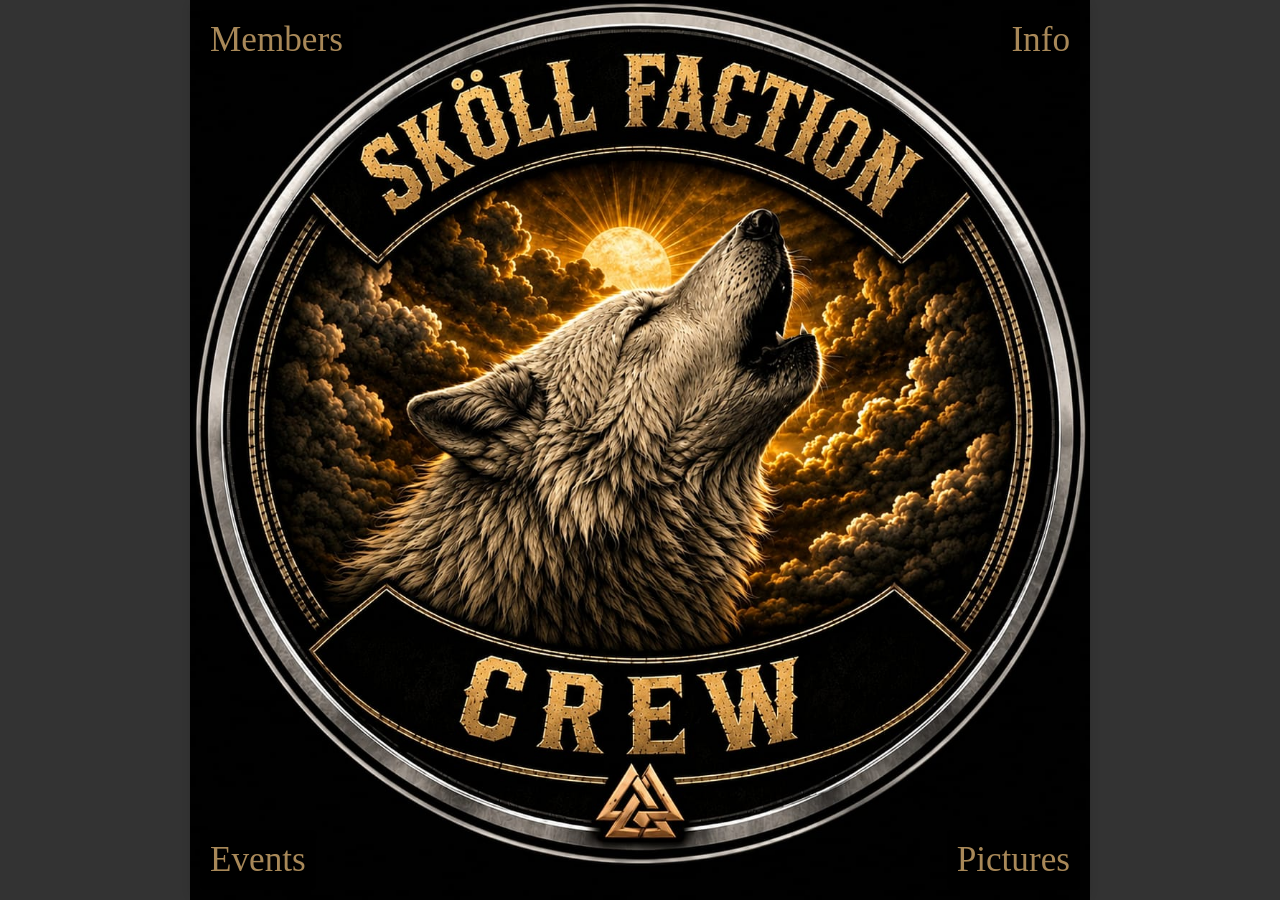
<file: index.html>
<!DOCTYPE html>
<html lang="en">
<head>
  <meta charset="UTF-8">
  <meta name="viewport" content="width=device-width, initial-scale=1.0">
  <title>Sköll Faction</title>
  <link rel="stylesheet" href="styles.css">
</head>
<body>
  <div class="square">
    <!-- Logo in the center -->
    <div class="logo">
      <img src="logo.png" alt="Logo">
    </div>

    <!-- Corner Links -->
    <a href="Members.html" class="corner-link top-left">Members</a>
    <a href="Contact.html" class="corner-link top-right">Info</a>
    <a href="Events.html" class="corner-link bottom-left">Events</a>
    <a href="images.html" class="corner-link bottom-right">Pictures</a>
  </div>
</body>
</html>
</file>
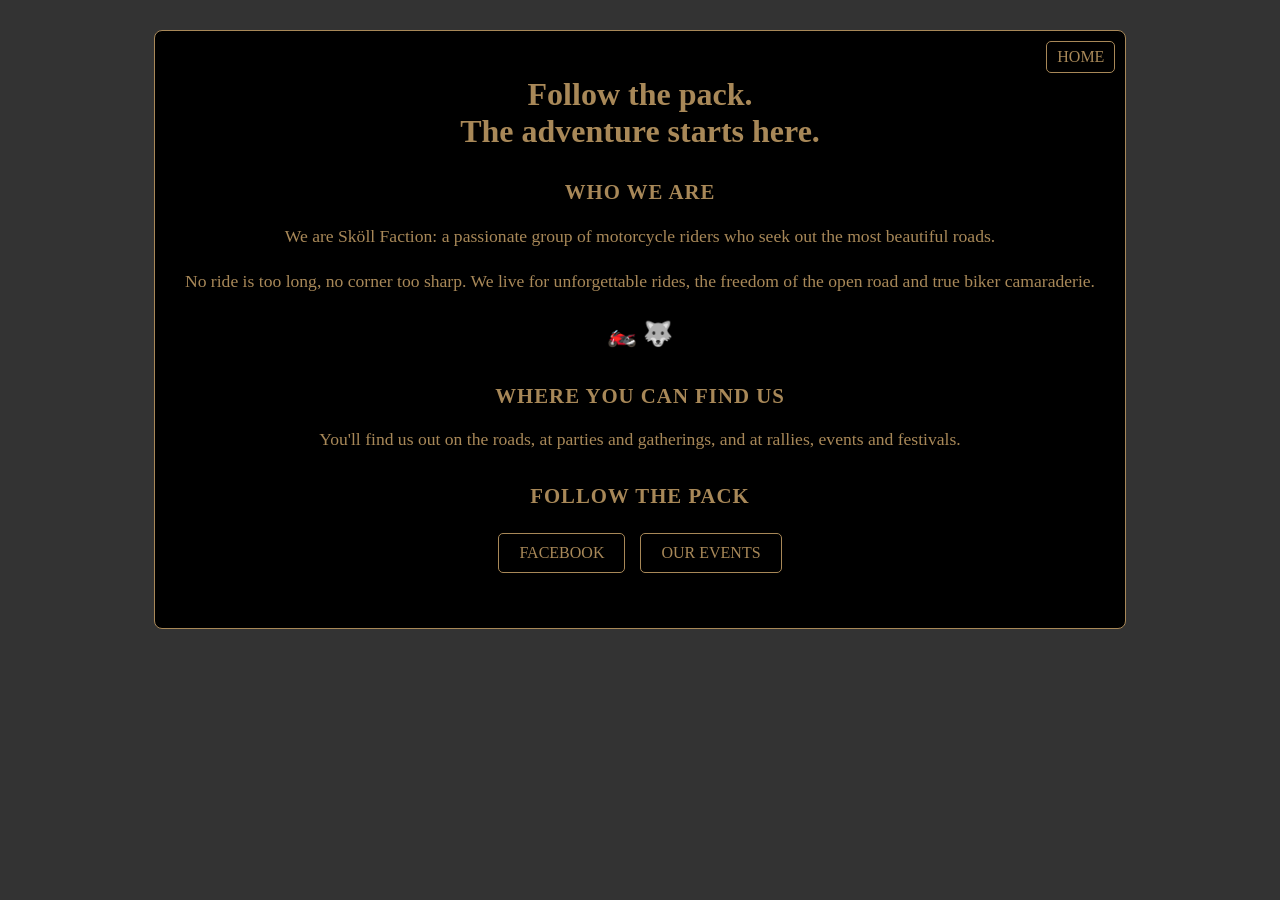
<file: Contact.html>
<!DOCTYPE html>
<html lang="en">
<head>
  <meta charset="UTF-8">
  <meta name="viewport" content="width=device-width, initial-scale=1.0">
  <title>Sköll Faction 2.0</title>
  <link rel="stylesheet" href="styles.css">
</head>
<body class="contact-page">
  <div class="container">
    <div class="box contact-box">
      <a href="index.html" class="corner-link top-right home-link">HOME</a>

      <h1>Follow the pack.<br>The adventure starts here.</h1>

      <h2>WHO WE ARE</h2>

      <p>
        We are Sköll Faction: a passionate group of motorcycle riders
        who seek out the most beautiful roads.
      </p>

      <p>
        No ride is too long, no corner too sharp. We live for
        unforgettable rides, the freedom of the open road and
        true biker camaraderie.
      </p>

      <p class="contact-symbols">🏍️ 🐺</p>

      <h2>WHERE YOU CAN FIND US</h2>

      <p>
        You'll find us out on the roads, at parties and gatherings,
        and at rallies, events and festivals.
      </p>

      <h2>FOLLOW THE PACK</h2>

      <div class="contact-links">
        <a href="https://www.facebook.com/p/Sk%C3%B6ll-faction-61588805221133/"
           target="_blank" rel="noopener noreferrer" class="contact-link">
          FACEBOOK
        </a>

        <a href="Events.html" class="contact-link">
          OUR EVENTS
        </a>
      </div>
    </div>
  </div>
</body>
</html>
</file>
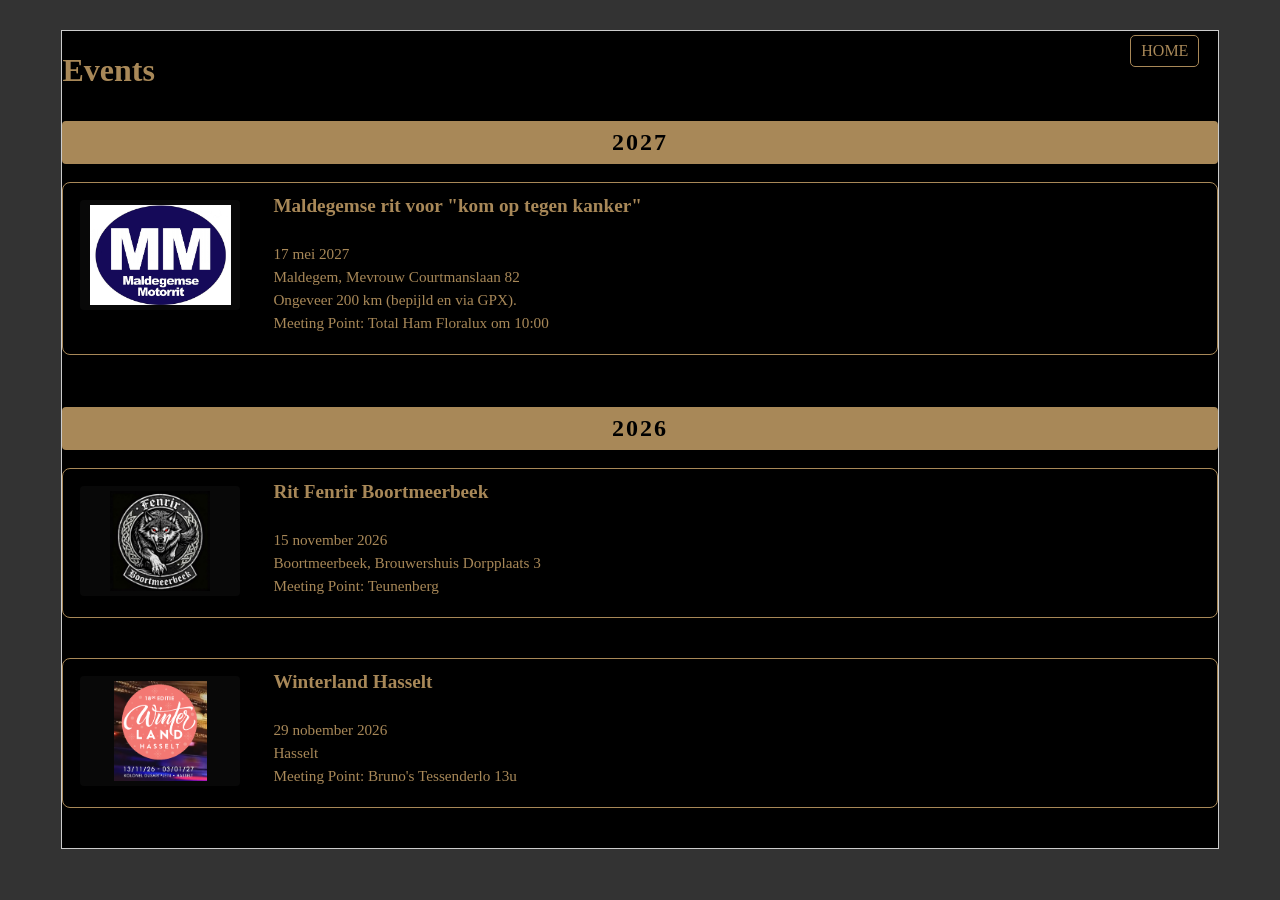
<file: Events.html>
﻿<!DOCTYPE html>
<html lang="en">
<head>
  <meta charset="UTF-8">
  <meta name="viewport" content="width=device-width, initial-scale=1.0">
  <title>Sköll Faction 2.0</title>
  <link rel="stylesheet" href="styles.css">
</head>
<body class="events-page">
  <div class="container">
    <div class="box">
      <h1>Events</h1>
      <a href="index.html" class="corner-link home-link">HOME</a>
      <h2 class="events-year">2027</h2>
      <div class="events-grid">
      <div class="event-card">
        <a class="event-image-link" href="https://www.maldegemsemotorrit.be/" target="_blank" rel="noopener noreferrer">
          <img class="event-image" src="Images/Events/Screenshot 2026-10-12 210836.png" alt="">
        </a>
        <div class="event-title">
          <h2><a href="https://www.maldegemsemotorrit.be/" target="_blank" rel="noopener noreferrer">Maldegemse rit voor "kom op tegen kanker"</a></h2>
        </div>
        <div class="event-info">
          <p>17 mei 2027</p>
          <p>Maldegem, Mevrouw Courtmanslaan 82</p>
          <p>Ongeveer 200 km (bepijld en via GPX).</p>
          <p>Meeting Point: Total Ham Floralux om 10:00</p>
        </div>
      </div>
      </div>
      <h2 class="events-year">2026</h2>
      <div class="events-grid">
      <div class="event-card">
        <a class="event-image-link" href="https://mtcfenrir.be/" target="_blank" rel="noopener noreferrer">
          <img class="event-image" src="Images/Events/logofenrir-2-1024x1024.png" alt="">
        </a>
        <div class="event-title">
          <h2><a href="https://mtcfenrir.be/" target="_blank" rel="noopener noreferrer">Rit Fenrir Boortmeerbeek</a></h2>
        </div>
        <div class="event-info">
          <p>15 november 2026</p>
          <p>Boortmeerbeek, Brouwershuis Dorpplaats 3</p>
          <p></p>
          <p>Meeting Point: Teunenberg</p>
        </div>
      </div>
      <div class="event-card">
        <a class="event-image-link" href="https://www.winterland.be/" target="_blank" rel="noopener noreferrer">
          <img class="event-image" src="Images/Events/WinterlandHassselt.png" alt="">
        </a>
        <div class="event-title">
          <h2><a href="https://www.winterland.be/" target="_blank" rel="noopener noreferrer">Winterland Hasselt</a></h2>
        </div>
        <div class="event-info">
          <p>29 nobember 2026</p>
          <p>Hasselt</p>
          <p></p>
          <p>Meeting Point: Bruno's Tessenderlo 13u</p>
        </div>
      </div>
      </div>
    </div>
  </div>
</body>
</html>
</file>
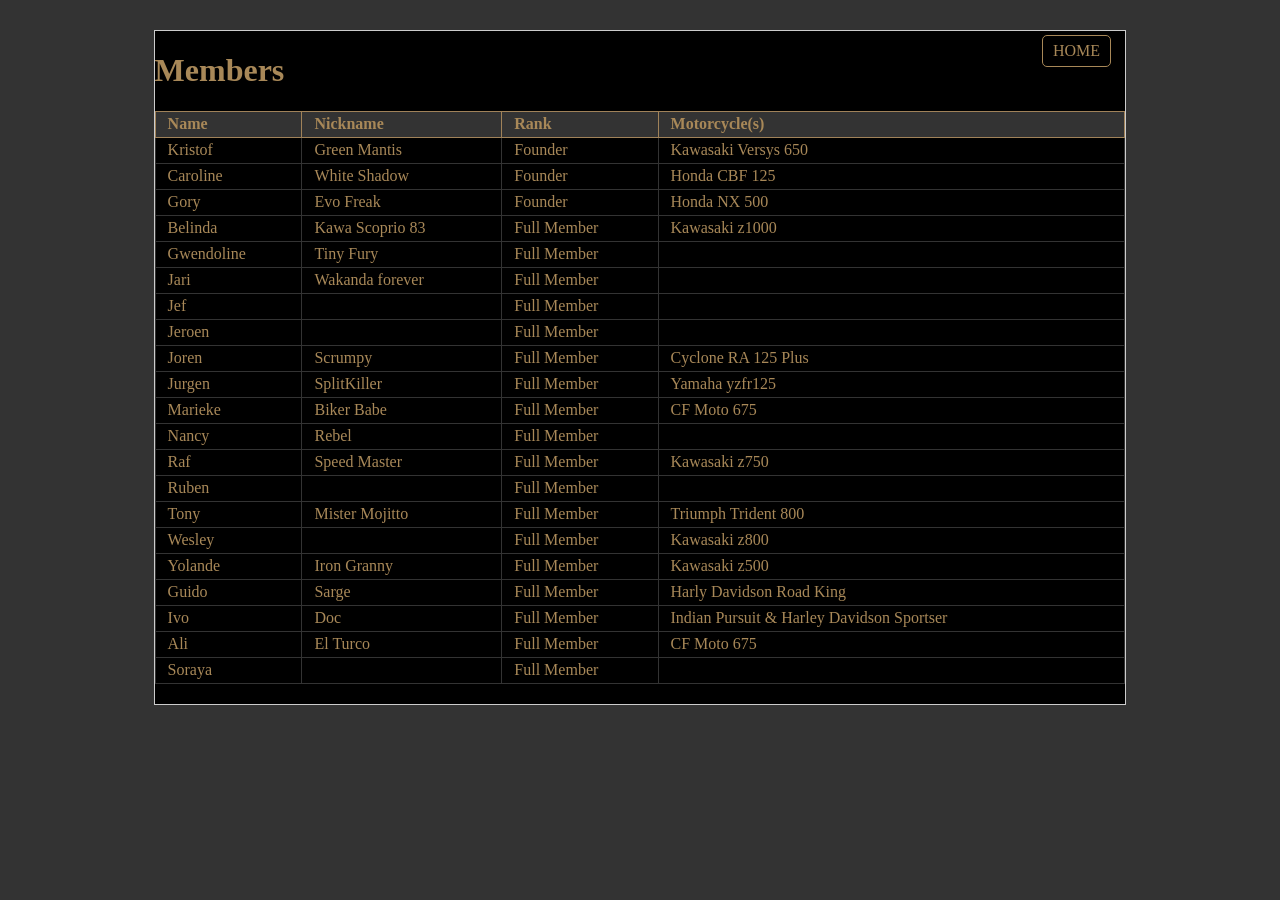
<file: Members.html>
<!DOCTYPE html> 
<html lang="en"> 
<head> 
  <meta charset="UTF-8"> 
  <meta name="viewport" content="width=device-width, initial-scale=1.0"> 
  <title>Sk�ll Faction 2.0</title> 
  <link rel="stylesheet" href="styles.css"> 
</head> 
<body class="members-page"> 
  <div class="container"> 
    <div class="box"> 
    <a href="index.html" class="corner-link home-link members-home-link">HOME</a> 
		 <h1>Members</h1> 
		 <table> 
			<thead> 
			  <tr> 
				<th>Name</th> 
				<th>Nickname</th> 
				<th>Rank</th> 
				<th>Motorcycle(s)</th> 
			  </tr> 
			</thead> 
			<tbody> 
<tr> <td>Kristof</td><td>Green Mantis</td><td>Founder</td><td>Kawasaki Versys 650</td></tr> 
<tr> <td>Caroline</td><td>White Shadow</td><td>Founder</td><td>Honda CBF 125</td></tr> 
<tr> <td>Gory</td><td>Evo Freak</td><td>Founder</td><td>Honda NX 500</td></tr> 
<tr> <td>Belinda</td><td>Kawa Scoprio 83</td><td>Full Member</td><td>Kawasaki z1000</td></tr> 
<tr> <td>Gwendoline</td><td>Tiny Fury</td><td>Full Member</td><td></td></tr> 
<tr> <td>Jari</td><td>Wakanda forever</td><td>Full Member</td><td></td></tr> 
<tr> <td>Jef</td><td></td><td>Full Member</td><td></td></tr> 
<tr> <td>Jeroen</td><td></td><td>Full Member</td><td></td></tr> 
<tr> <td>Joren</td><td>Scrumpy</td><td>Full Member</td><td>Cyclone RA 125 Plus</td></tr> 
<tr> <td>Jurgen</td><td>SplitKiller</td><td>Full Member</td><td>Yamaha yzfr125</td></tr> 
<tr> <td>Marieke</td><td>Biker Babe</td><td>Full Member</td><td>CF Moto 675</td></tr> 
<tr> <td>Nancy</td><td>Rebel</td><td>Full Member</td><td></td></tr> 
<tr> <td>Raf</td><td>Speed Master</td><td>Full Member</td><td>Kawasaki z750</td></tr> 
<tr> <td>Ruben</td><td></td><td>Full Member</td><td></td></tr> 
<tr> <td>Tony</td><td>Mister Mojitto</td><td>Full Member</td><td>Triumph Trident 800</td></tr> 
<tr> <td>Wesley</td><td></td><td>Full Member</td><td>Kawasaki z800</td></tr> 
<tr> <td>Yolande</td><td>Iron Granny</td><td>Full Member</td><td>Kawasaki z500</td></tr> 
<tr> <td>Guido</td><td>Sarge</td><td>Full Member</td><td>Harly Davidson Road King</td></tr> 
<tr> <td>Ivo</td><td>Doc</td><td>Full Member</td><td>Indian Pursuit & Harley Davidson Sportser</td></tr> 
<tr> <td>Ali</td><td>El Turco</td><td>Full Member</td><td>CF Moto 675</td></tr> 
<tr> <td>Soraya</td><td></td><td>Full Member</td><td></td></tr> 
			</tbody> 
		  </table> 
	   </div> 
  </div> 
</body> 
</html>
</file>
<file: styles.css>
/* =========================================================
   GENERAL STYLING
   ========================================================= */

body, html {
    margin: 0;
    padding: 0;
    width: 100%;
    height: 100%;
    display: flex;
    justify-content: center;
    align-items: flex-start;
    background-color: #333333;
    color: orange;
}

/* Main square */
.square {
    position: relative;
    width: 100vmin;
    height: 100vmin;
    background-color: black;
    color: orange;
    display: block;
    box-shadow: 0 0 10px rgba(0, 0, 0, 0.1);
    border-radius: 10px;
}

.container {
    display: flex;
    flex-direction: column;
    position: relative;
    width: 80%;
    min-height: 100vh;
    align-items: center;
    overflow-y: auto;
    padding-top: 20px;
    box-sizing: border-box;
}

/* Centered logo */
.logo {
    width: 100%;
    height: 100%;
    display: flex;
    justify-content: center;
    align-items: center;
    overflow: hidden;
}

.logo img {
    width: auto;
    height: 100%;
    object-fit: contain;
}

/* Corner links */
.corner-link {
    position: absolute;
    text-decoration: none;
    color: #A88858;
    font-size: 2.2rem;
    padding: 10px;
    background-color: black;
    border-radius: 5px;
    transition: background-color 0.3s;
}

.top-left {
    top: 10px;
    left: 10px;
}

.top-right {
    top: 10px;
    right: 10px;
}

.bottom-left {
    bottom: 10px;
    left: 10px;
}

.bottom-right {
    bottom: 10px;
    right: 10px;
}

.corner-link:hover {
    background-color: #ddd;
}

.box {
    width: 95%;
    padding: 0 0 20px;
    margin: 10px 10px 20px;
    background-color: black;
    color: #A88858;
    border: 1px solid #ccc;
}

table {
    width: 100%;
    border-collapse: collapse;
}

th, td {
    border: 1px solid #000;
    border-color: #333;
    padding: 0;
    text-align: left;
    height: 25px;
    padding-left: 12px;
}

th {
    border-color: #A08259;
    background-color: #333;
}

a {
    color: #A88858;
}

a:hover {
    text-decoration: underline;
}

/* =========================================================
   SMARTPHONE / SMALL SCREENS - GENERAL
   ========================================================= */

@media (max-width: 600px) {
    html,
    body {
        width: 100%;
        height: 100%;
        margin: 0;
        padding: 0;
        overflow: hidden;
    }

    .square {
        position: relative;
        width: 100%;
        height: 100%;
        min-height: 0;
        border-radius: 0;
        overflow: hidden;
    }

    .logo {
        width: 100%;
        height: 100%;
        display: flex;
        justify-content: center;
        align-items: center;
        overflow: hidden;
    }

    .logo img {
        width: 92%;
        height: auto;
        max-height: calc(100% - 80px);
        object-fit: contain;
    }

    .corner-link {
        font-size: 1.3rem;
        padding: 6px;
    }

    .top-left {
        top: 8px;
        left: 8px;
    }

    .top-right {
        top: 8px;
        right: 8px;
    }

    .bottom-left {
        bottom: 8px;
        left: 8px;
    }

    .bottom-right {
        bottom: 8px;
        right: 8px;
    }
}

/* =========================================================
   CONTACT PAGE
   ========================================================= */

body.contact-page {
    display: block;
    min-height: 100vh;
    height: auto;
    background-color: #333333;
    color: #A88858;
    overflow-y: auto;
}

body.contact-page .container {
    width: 80%;
    min-height: auto;
    margin: 0 auto;
    padding-top: 20px;
    overflow: visible;
    align-items: center;
}

body.contact-page .contact-box {
    position: relative;
    box-sizing: border-box;
    padding: 30px 25px;
    border: 1px solid #A88858;
    border-radius: 8px;
    text-align: center;
}

body.contact-page h1 {
    color: #A88858;
    font-size: 2rem;
    margin: 15px 0 25px;
}

body.contact-page h2 {
    color: #A88858;
    font-size: 1.3rem;
    margin: 30px 0 12px;
    letter-spacing: 1px;
}

body.contact-page .contact-symbols {
    font-size: 1.5rem;
    margin: 20px 0;
}

body.contact-page p {
    color: #A88858;
    font-size: 1.1rem;
    line-height: 1.6;
}

body.contact-page .contact-links {
    display: flex;
    justify-content: center;
    flex-wrap: wrap;
    gap: 15px;
    margin: 25px 0;
}

body.contact-page .contact-link {
    display: inline-block;
    padding: 10px 20px;
    color: #A88858;
    background-color: black;
    border: 1px solid #A88858;
    border-radius: 5px;
    text-decoration: none;
    transition: background-color 0.3s, color 0.3s;
}

body.contact-page .contact-link:hover {
    background-color: #A88858;
    color: black;
}

body.contact-page .contact-text {
    margin-top: 25px;
}

@media (max-width: 600px) {
    body.contact-page .container {
        width: 95%;
        padding-top: 10px;
    }

    body.contact-page .contact-box {
        width: 100%;
        margin: 10px 0 20px;
        padding: 25px 12px;
        text-align: center;
    }

    body.contact-page h1 {
        font-size: 1.5rem;
        margin: 35px 0 20px;
        text-align: center;
    }

	body.contact-page h2 {
		font-size: 1.1rem;
		margin: 24px 0 10px;
	}

    body.contact-page p {
        font-size: 1rem;
        text-align: center;
    }

    body.contact-page .contact-links {
        display: flex;
        flex-direction: row;
        justify-content: center;
        align-items: center;
        flex-wrap: nowrap;
        gap: 8px;
        margin: 25px 0;
    }

    body.contact-page .contact-link {
        padding: 9px 12px;
        font-size: 0.9rem;
        white-space: nowrap;
    }

    body.contact-page .contact-text {
        text-align: center;
    }
}

/* =========================================================
   MEMBERS PAGE
   ========================================================= */

.members-page {
    display: block;
    min-height: 100vh;
    height: auto;
    overflow-y: auto;
    overflow-x: hidden;
    background-color: #333333;
}

.members-page .container {
    width: 80%;
    min-height: auto;
    margin: 0 auto;
    padding-top: 20px;
    overflow: visible;
    align-items: center;
}

.members-page .box {
    box-sizing: border-box;
}

/* HOME link on Members page */
body.members-page .members-home-link {
    top: 35px;
    right: 4%;
}

/* Members page on smartphones */
@media (max-width: 600px) {
    html:has(body.members-page) {
        height: auto;
        min-height: 100%;
        overflow-y: auto;
        overflow-x: hidden;
    }

    body.members-page {
        height: auto;
        min-height: 100%;
        overflow-y: auto;
        overflow-x: hidden;
    }

    body.members-page .container {
        width: 95%;
        min-height: auto;
        overflow: visible;
        padding-top: 10px;
    }

    body.members-page .box {
        width: 100%;
        margin: 10px 0 20px;
    }
	
	body.members-page .members-home-link {
		top: 32px;
		right: 12px;
	}	
}

/* =========================================================
   IMAGE GALLERY
   ========================================================= */

body.images-page {
    display: block;
    width: auto;
    height: auto;
    min-height: 100%;
    margin: 0;
    padding: 0;
    background-color: #333333;
    color: #A88858;
    overflow-y: auto;
    overflow-x: hidden;
}

body.images-page .gallery-container-page {
    display: block;
    position: relative;
    width: auto;
    min-height: 100vh;
    margin: 0;
    padding: 20px;
    box-sizing: border-box;
    overflow: visible;
}

/* HOME link on Images page */
body.images-page .images-home-link {
    top: 20px;
    right: 20px;
}

body.images-page h1 {
    margin-top: 0.67em;
    margin-bottom: 0.67em;
    color: #A88858;
}

body.images-page .menu {
    margin: 20px 0;
}

body.images-page .menu label {
    margin: 0 10px;
    padding: 10px 20px;
    background-color: black;
    color: #A88858;
    border: 1px solid #A88858;
    text-decoration: none;
    cursor: pointer;
    border-radius: 5px;
    display: inline-block;
    transition: background-color 0.3s, color 0.3s;
}

body.images-page .menu label:hover {
    background-color: #A88858;
    color: black;
}

body.images-page .menu input {
    display: none;
}

body.images-page .gallery-container {
    margin-top: 20px;
}

body.images-page .gallery {
    display: none;
    margin-top: 20px;
}


body.images-page .gallery-scroll-hint {
    color: #A88858;
    font-size: 14px;
    margin: 10px;
    opacity: 0.9;
}

body.images-page .gallery-heading {
    color: #A88858;
    font-size: 18px;
    margin: 20px 10px 10px;
}

body.images-page .gallery video {
    display: block;
    width: 100%;
    max-width: 640px;
    height: auto;
    margin: 10px 0;
    border: 1px solid #A88858;
    border-radius: 5px;
    background-color: black;
}

body.images-page .gallery-separator {
    border: 0;
    border-top: 1px solid #A88858;
    margin: 20px 0;
    width: 100%;
}


body.images-page .gallery img {
    width: auto;
    max-width: 150px;
    height: auto;
    margin: 10px;
    border: 2px solid #A88858;
    border-radius: 5px;
    cursor: pointer;
    box-sizing: content-box;
}

body.images-page input[type="radio"]:checked + label {
    color: black;
    background-color: #A88858;
}

/* =========================================================
   IMAGE GALLERY - LIGHTBOX
   ========================================================= */

body.images-page .lightbox {
    display: none;
    position: fixed;
    top: 0;
    left: 0;
    width: 100%;
    height: 100%;
    background: rgba(0, 0, 0, 0.8);
    z-index: 1000;
    justify-content: center;
    align-items: center;
}

body.images-page .lightbox img {
    max-width: 90%;
    max-height: 80%;
    width: auto;
    height: auto;
}

body.images-page .lightbox .nav-button {
    position: absolute;
    top: 50%;
    transform: translateY(-50%);
    font-size: 30px;
    color: white;
    background: rgba(0, 0, 0, 0.5);
    padding: 10px;
    cursor: pointer;
    border: none;
}

body.images-page .lightbox .prev {
    left: 10px;
}

body.images-page .lightbox .next {
    right: 10px;
}

body.images-page .lightbox .close {
    position: absolute;
    top: 10px;
    right: 10px;
    color: white;
    font-size: 30px;
    cursor: pointer;
}


/* Gallery image loading indicator */
.gallery-image-wrap {
    position: relative;
    display: inline-block;
    max-width: 100%;
    min-height: 100px;
    background-color: #080808;
    vertical-align: top;
}

.gallery-image-wrap img {
    display: block;
    opacity: 0;
    transition: opacity 0.25s ease;
}

.gallery-image-wrap.is-loaded img {
    opacity: 1;
}

.gallery-image-wrap.is-loading::after {
    content: "";
    position: absolute;
    top: 50%;
    left: 50%;
    width: 28px;
    height: 28px;
    margin: -16px 0 0 -16px;
    border: 3px solid #333;
    border-top-color: #A88858;
    border-radius: 50%;
    animation: gallery-spin 0.8s linear infinite;
    pointer-events: none;
}

.gallery-image-wrap.is-error::after {
    content: "Foto kon niet laden";
    position: absolute;
    top: 50%;
    left: 0;
    right: 0;
    transform: translateY(-50%);
    color: #A88858;
    font-size: 13px;
    text-align: center;
    padding: 8px;
    box-sizing: border-box;
}

@keyframes gallery-spin {
    to {
        transform: rotate(360deg);
    }
}


/* =========================================================
   IMAGE GALLERY - MOBILE
   ========================================================= */

@media (max-width: 600px) {
    html:has(body.images-page) {
        width: 100%;
        height: auto;
        min-height: 100%;
        overflow-y: scroll;
        overflow-x: hidden;
    }

    body.images-page {
        width: 100%;
        height: auto;
        min-height: 100%;
        margin: 0;
        padding: 0;
        overflow-y: auto;
        overflow-x: hidden;
        background-color: #333333;
    }

    body.images-page .gallery-container-page {
        width: 100%;
        min-height: 100%;
        margin: 0;
        padding: 10px;
        box-sizing: border-box;
        overflow: visible;
    }

	body.images-page .images-home-link {
		position: absolute;
		top: 32px;
		right: 12px;
		left: auto;
    }

    body.images-page .menu {
        margin: 20px 0;
    }

    body.images-page .menu label {
        margin: 5px;
        padding: 8px 12px;
        font-size: 14px;
    }

    body.images-page .gallery-container {
        margin-top: 10px;
    }

    body.images-page .gallery {
        margin-top: 10px;
    }

    body.images-page .gallery img {
        width: auto;
        max-width: 150px;
        height: auto;
        margin: 5px;
        border-width: 2px;
    }

    body.images-page .lightbox img {
        max-width: 90%;
        max-height: 80%;
        width: auto;
        height: auto;
    }
}


/* =========================================================
   EVENTS
   ========================================================= */

body.events-page .events-grid {
    display: grid;
    grid-template-columns: 1fr;
    gap: 20px;
}

body.events-page .event-card {
    display: grid;
    grid-template-columns: 180px minmax(0, 1fr);
    grid-template-rows: auto 1fr;
    column-gap: 18px;
    row-gap: 8px;
    margin: 0 0 20px;
    padding: 12px;
    background-color: black;
    border: 1px solid #A88858;
    border-radius: 8px;
    box-sizing: border-box;
    color: #A88858;
}

body.events-page .container {
    width: 95%;
    margin: 0 auto;
}

body.events-page .home-link {
    top: 35px;
    right: 4%;
}

body.events-page .event-card:hover {
    border-color: #D0AD70;
    background-color: #111;
}

/* Event image */

body.events-page .event-card .event-image-link {
    display: block;
    grid-column: 1;
    grid-row: 1 / span 2;
    padding: 5px;
    box-sizing: border-box;
    align-self: start;
}

body.events-page .event-card img {
    display: block;
    width: 160px;
    height: 110px;
    object-fit: contain;
    background-color: #080808;
    padding: 5px;
    border-radius: 4px;
    box-sizing: border-box;
}

/* Event title */

body.events-page .event-title {
    grid-column: 2;
    grid-row: 1;
    min-width: 0;
}

body.events-page .event-card h2 {
    color: #A88858;
    margin: 0 0 10px;
    font-size: 1.2rem;
}

body.events-page .event-card h2 a {
    color: inherit;
    text-decoration: none;
}

body.events-page .event-card h2 a:hover {
    text-decoration: underline;
    color: #D0AD70;
}

/* Event information */

body.events-page .event-info {
    grid-column: 2;
    grid-row: 2;
    min-width: 0;
    padding: 5px 0;
}

body.events-page .event-card p {
    margin: 5px 0;
    font-size: 0.95rem;
}

/* Year heading - original gold colour */

body.events-page .events-year {
    color: black;
    background-color: #A88858;
    font-size: 1.5rem;
    font-weight: 800;
    text-align: center;
    margin: 32px 0 18px;
    padding: 8px 12px;
    border-radius: 4px;
    letter-spacing: 2px;
}

/* =========================================================
   EVENTS - SMARTPHONES
   ========================================================= */

@media (max-width: 600px) {

    body.events-page .event-card {
        grid-template-columns: 85px minmax(0, 1fr);
        grid-template-rows: auto auto;
        column-gap: 8px;
        row-gap: 8px;
        padding: 8px;
    }

    /* Image on the left */

    body.events-page .event-card .event-image-link {
        grid-column: 1;
        grid-row: 1;
        width: 85px;
        padding: 2px;
    }

    body.events-page .event-card img {
        width: 81px;
        height: 65px;
        padding: 2px;
    }

    /* Title to the right of the image */

    body.events-page .event-title {
        grid-column: 2;
        grid-row: 1;
        align-self: center;
    }

    body.events-page .event-card h2 {
        font-size: 1rem;
        margin: 0 0 4px;
        overflow-wrap: anywhere;
    }

    body.events-page .event-card h2 a {
        text-decoration: underline;
        text-decoration-color: #A88858;
        text-underline-offset: 3px;
    }

    /* Information below the image, full width */

    body.events-page .event-info {
        grid-column: 1 / -1;
        grid-row: 2;
        padding: 0;
    }

    body.events-page .event-card p {
        font-size: 0.85rem;
        margin: 3px 0;
        overflow-wrap: anywhere;
    }

    body.events-page .events-year {
		background-color: #A88858 !important;
        color: black !important;
        font-size: 1.1rem;
        margin: 24px 0 14px;
    }
	
	body.events-page .home-link {
		top: 32px;
		right: 12px;
	}	
	
    html:has(body.events-page) {
        height: auto;
        min-height: 100%;
        overflow-y: auto;
        overflow-x: hidden;
    }

    body.events-page {
        display: block;
        width: 100%;
        height: auto;
        min-height: 100%;
        overflow-y: auto;
        overflow-x: hidden;
    }

    body.events-page .container {
        height: auto;
        min-height: auto;
        overflow: visible;
    }	
}


/* Subtle HOME link */
.corner-link.home-link {
    font-size: 1rem;
    padding: 6px 10px;
    border: 1px solid #A88858;
    background-color: black;
}

.corner-link.home-link:hover {
    color: black;
    background-color: #A88858;
}

@media (max-width: 600px) {
    .corner-link.home-link {
        font-size: 0.85rem;
        padding: 5px 8px;
    }
}
</file>
